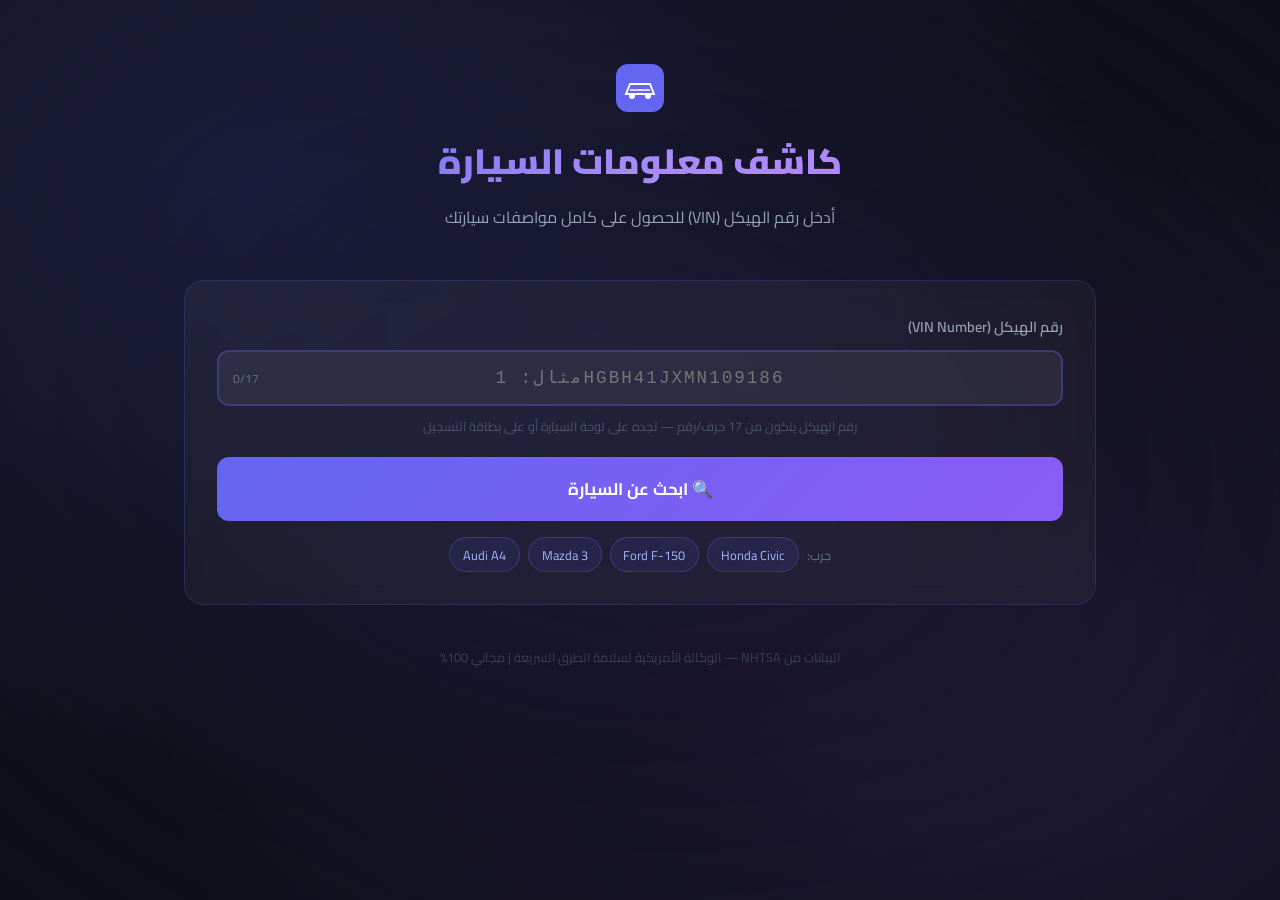
<file: vin-decoder/index.html>
<!DOCTYPE html>
<html lang="ar" dir="rtl">
<head>
  <meta charset="UTF-8" />
  <meta name="viewport" content="width=device-width, initial-scale=1.0" />
  <title>كاشف معلومات السيارة - VIN Decoder</title>
  <link rel="stylesheet" href="style.css" />
  <link href="https://fonts.googleapis.com/css2?family=Cairo:wght@400;600;700;900&display=swap" rel="stylesheet" />
</head>
<body>
  <div class="bg-animation"></div>

  <div class="container">
    <!-- Header -->
    <header class="header">
      <div class="logo">
        <svg width="48" height="48" viewBox="0 0 48 48" fill="none">
          <rect width="48" height="48" rx="12" fill="url(#grad1)"/>
          <defs>
            <linearGradient id="grad1" x1="0" y1="0" x2="48" y2="48">
              <stop offset="0%" stop-color="#6366f1"/>
              <stop offset="100%" stop-color="#8b5cf6"/>
            </linearGradient>
          </defs>
          <path d="M10 30 L14 20 L34 20 L38 30 Z" stroke="white" stroke-width="2" fill="none"/>
          <circle cx="16" cy="32" r="3" fill="white"/>
          <circle cx="32" cy="32" r="3" fill="white"/>
          <path d="M14 26 L34 26" stroke="white" stroke-width="1.5"/>
        </svg>
      </div>
      <h1>كاشف معلومات السيارة</h1>
      <p>أدخل رقم الهيكل (VIN) للحصول على كامل مواصفات سيارتك</p>
    </header>

    <!-- Search Box -->
    <div class="search-card">
      <div class="input-wrapper">
        <label>رقم الهيكل (VIN Number)</label>
        <div class="input-group">
          <input
            type="text"
            id="vinInput"
            placeholder="مثال: 1HGBH41JXMN109186"
            maxlength="17"
            autocomplete="off"
            spellcheck="false"
          />
          <span class="char-count" id="charCount">0/17</span>
        </div>
        <p class="hint">رقم الهيكل يتكون من 17 حرف/رقم — تجده على لوحة السيارة أو على بطاقة التسجيل</p>
      </div>
      <button class="search-btn" id="searchBtn" onclick="decodeVIN()">
        <span class="btn-text">🔍 ابحث عن السيارة</span>
        <span class="btn-loader hidden" id="btnLoader">
          <svg class="spin" width="20" height="20" viewBox="0 0 24 24" fill="none">
            <circle cx="12" cy="12" r="10" stroke="white" stroke-width="3" stroke-dasharray="40 20"/>
          </svg>
          جاري البحث...
        </span>
      </button>

      <!-- Sample VINs -->
      <div class="samples">
        <span>جرب:</span>
        <button class="sample-btn" onclick="setSample('1HGBH41JXMN109186')">Honda Civic</button>
        <button class="sample-btn" onclick="setSample('1FTFW1ET5DFC10312')">Ford F-150</button>
        <button class="sample-btn" onclick="setSample('JM1BK32F781850886')">Mazda 3</button>
        <button class="sample-btn" onclick="setSample('WAUZZZ8K9BA123456')">Audi A4</button>
      </div>
    </div>

    <!-- Error -->
    <div class="error-card hidden" id="errorCard">
      <span class="error-icon">⚠️</span>
      <p id="errorMsg"></p>
    </div>

    <!-- Results -->
    <div class="results hidden" id="results">

      <!-- Car Header -->
      <div class="car-header" id="carHeader">
        <div class="car-image-section">
          <div class="car-image-placeholder" id="carImagePlaceholder">
            <svg width="80" height="80" viewBox="0 0 80 80" fill="none">
              <path d="M15 52 L20 36 L60 36 L65 52 Z" stroke="white" stroke-width="2.5" fill="rgba(255,255,255,0.1)"/>
              <circle cx="25" cy="55" r="5" fill="white"/>
              <circle cx="55" cy="55" r="5" fill="white"/>
              <path d="M20 44 L60 44" stroke="white" stroke-width="2"/>
              <path d="M25 36 L30 28 L50 28 L55 36" stroke="white" stroke-width="2" fill="none"/>
            </svg>
          </div>
          <div class="car-title">
            <h2 id="carTitle">---</h2>
            <div class="car-badges" id="carBadges"></div>
          </div>
        </div>
      </div>

      <!-- Stats Grid -->
      <div class="stats-grid" id="statsGrid"></div>

      <!-- Info Sections -->
      <div class="sections" id="infoSections"></div>

      <!-- Full Data Table -->
      <div class="full-data-card">
        <div class="section-header" onclick="toggleTable()">
          <h3>📋 جميع البيانات الكاملة</h3>
          <span class="toggle-icon" id="toggleIcon">▼</span>
        </div>
        <div class="table-wrapper" id="fullDataTable"></div>
      </div>

    </div>

    <footer>
      <p>البيانات من NHTSA — الوكالة الأمريكية لسلامة الطرق السريعة | مجاني 100%</p>
    </footer>
  </div>

  <script src="script.js"></script>
</body>
</html>
</file>
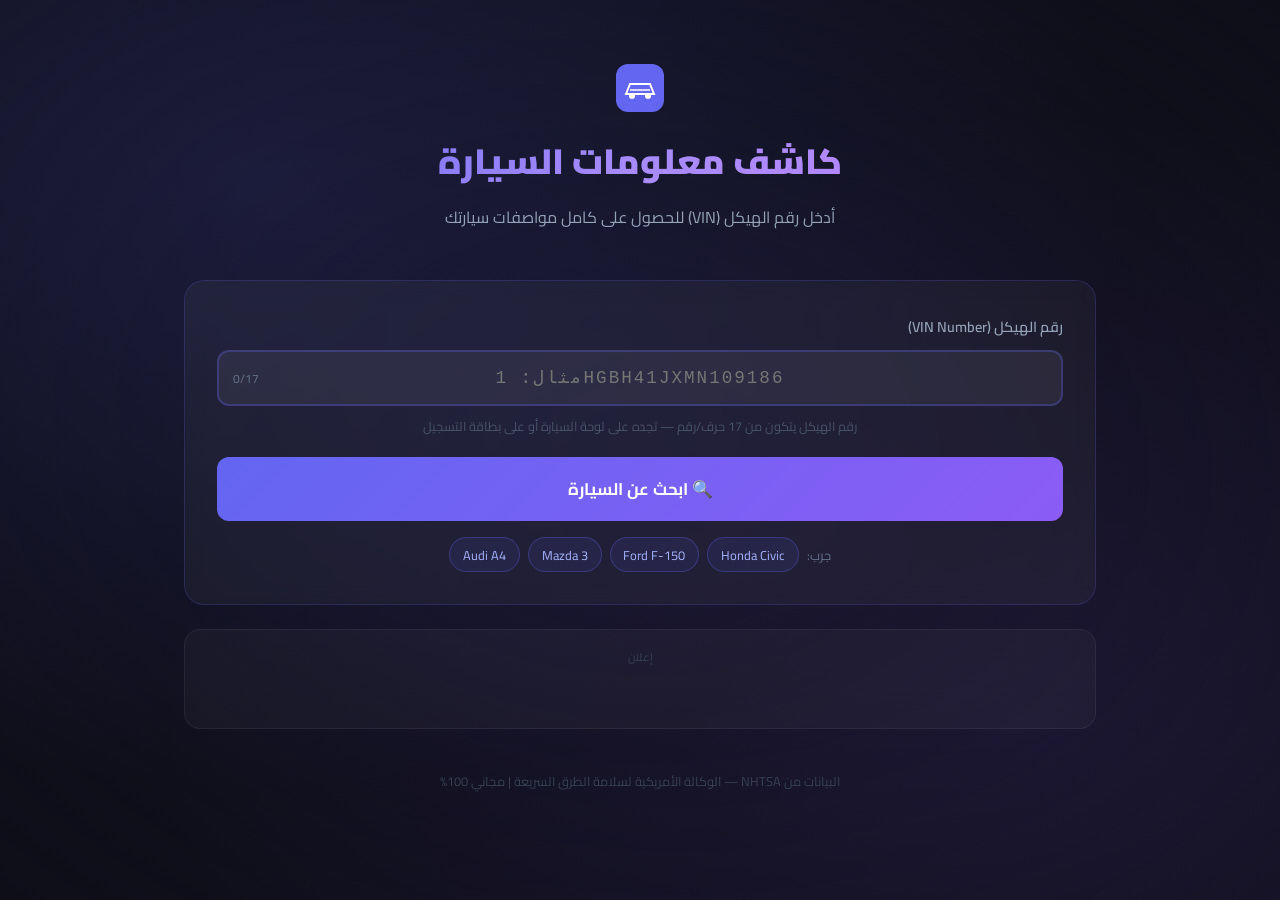
<file: vin-decoder/cars-standalone.html>
<!DOCTYPE html>
<html lang="ar" dir="rtl">
<head>
  <meta charset="UTF-8" />
  <meta name="viewport" content="width=device-width, initial-scale=1.0" />
  <title>كاشف معلومات السيارة - VIN Decoder</title>
  <link href="https://fonts.googleapis.com/css2?family=Cairo:wght@400;600;700;900&display=swap" rel="stylesheet" />
  <!-- Google AdSense -->
  <script async src="https://pagead2.googlesyndication.com/pagead/js/adsbygoogle.js?client=ca-pub-6049379797969305" crossorigin="anonymous"></script>
  <style>
* {
  margin: 0;
  padding: 0;
  box-sizing: border-box;
}

body {
  font-family: 'Cairo', sans-serif;
  background: #0f0f1a;
  color: #e2e8f0;
  min-height: 100vh;
  overflow-x: hidden;
}

/* Animated Background */
.bg-animation {
  position: fixed;
  top: 0; left: 0;
  width: 100%; height: 100%;
  background: radial-gradient(ellipse at 20% 20%, rgba(99, 102, 241, 0.15) 0%, transparent 60%),
              radial-gradient(ellipse at 80% 80%, rgba(139, 92, 246, 0.1) 0%, transparent 60%),
              radial-gradient(ellipse at 50% 50%, rgba(16, 16, 30, 1) 0%, transparent 100%);
  z-index: -1;
}

.container {
  max-width: 960px;
  margin: 0 auto;
  padding: 2rem 1.5rem;
}

/* Header */
.header {
  text-align: center;
  padding: 2rem 0 3rem;
}

.logo {
  display: flex;
  justify-content: center;
  margin-bottom: 1rem;
}

.header h1 {
  font-size: 2.2rem;
  font-weight: 900;
  background: linear-gradient(135deg, #6366f1, #a78bfa, #c084fc);
  -webkit-background-clip: text;
  -webkit-text-fill-color: transparent;
  background-clip: text;
  margin-bottom: 0.5rem;
}

.header p {
  color: #94a3b8;
  font-size: 1rem;
}

/* Search Card */
.search-card {
  background: rgba(255, 255, 255, 0.04);
  border: 1px solid rgba(99, 102, 241, 0.2);
  border-radius: 20px;
  padding: 2rem;
  backdrop-filter: blur(10px);
  margin-bottom: 1.5rem;
}

.input-wrapper label {
  display: block;
  font-size: 0.9rem;
  color: #94a3b8;
  margin-bottom: 0.6rem;
  font-weight: 600;
}

.input-group {
  position: relative;
}

.input-group input {
  width: 100%;
  background: rgba(255, 255, 255, 0.06);
  border: 2px solid rgba(99, 102, 241, 0.3);
  border-radius: 12px;
  padding: 1rem 1.2rem;
  font-size: 1.1rem;
  font-family: 'Courier New', monospace;
  color: #e2e8f0;
  letter-spacing: 2px;
  text-transform: uppercase;
  transition: all 0.3s;
  direction: ltr;
  text-align: center;
}

.input-group input:focus {
  outline: none;
  border-color: #6366f1;
  background: rgba(99, 102, 241, 0.08);
  box-shadow: 0 0 0 4px rgba(99, 102, 241, 0.15);
}

.char-count {
  position: absolute;
  left: 1rem;
  top: 50%;
  transform: translateY(-50%);
  font-size: 0.75rem;
  color: #64748b;
  font-family: 'Cairo', sans-serif;
}

.hint {
  font-size: 0.8rem;
  color: #475569;
  margin-top: 0.5rem;
  text-align: center;
}

.search-btn {
  width: 100%;
  margin-top: 1.2rem;
  padding: 1rem;
  background: linear-gradient(135deg, #6366f1, #8b5cf6);
  border: none;
  border-radius: 12px;
  color: white;
  font-size: 1.05rem;
  font-family: 'Cairo', sans-serif;
  font-weight: 700;
  cursor: pointer;
  transition: all 0.3s;
  display: flex;
  align-items: center;
  justify-content: center;
  gap: 0.5rem;
}

.search-btn:hover {
  transform: translateY(-2px);
  box-shadow: 0 8px 25px rgba(99, 102, 241, 0.4);
}

.search-btn:active {
  transform: translateY(0);
}

.search-btn:disabled {
  opacity: 0.7;
  cursor: not-allowed;
  transform: none;
}

.hidden { display: none !important; }

.spin {
  animation: spin 1s linear infinite;
}

@keyframes spin {
  to { transform: rotate(360deg); }
}

/* Samples */
.samples {
  display: flex;
  align-items: center;
  gap: 0.5rem;
  flex-wrap: wrap;
  margin-top: 1rem;
  justify-content: center;
}

.samples span {
  font-size: 0.8rem;
  color: #64748b;
}

.sample-btn {
  background: rgba(99, 102, 241, 0.1);
  border: 1px solid rgba(99, 102, 241, 0.3);
  border-radius: 20px;
  padding: 0.3rem 0.8rem;
  font-size: 0.8rem;
  font-family: 'Cairo', sans-serif;
  color: #a5b4fc;
  cursor: pointer;
  transition: all 0.2s;
}

.sample-btn:hover {
  background: rgba(99, 102, 241, 0.2);
  color: white;
}

/* Error */
.error-card {
  background: rgba(239, 68, 68, 0.1);
  border: 1px solid rgba(239, 68, 68, 0.3);
  border-radius: 12px;
  padding: 1rem 1.5rem;
  display: flex;
  align-items: center;
  gap: 0.8rem;
  margin-bottom: 1.5rem;
  color: #fca5a5;
}

/* Car Header */
.car-header {
  background: linear-gradient(135deg, rgba(99, 102, 241, 0.15), rgba(139, 92, 246, 0.1));
  border: 1px solid rgba(99, 102, 241, 0.3);
  border-radius: 20px;
  padding: 2rem;
  margin-bottom: 1.5rem;
}

.car-image-section {
  display: flex;
  align-items: center;
  gap: 1.5rem;
}

.car-image-placeholder {
  width: 120px;
  height: 80px;
  background: linear-gradient(135deg, rgba(99, 102, 241, 0.3), rgba(139, 92, 246, 0.2));
  border-radius: 12px;
  display: flex;
  align-items: center;
  justify-content: center;
  flex-shrink: 0;
  border: 1px solid rgba(99, 102, 241, 0.3);
}

.car-title h2 {
  font-size: 1.6rem;
  font-weight: 900;
  color: #f1f5f9;
  margin-bottom: 0.5rem;
}

.car-badges {
  display: flex;
  gap: 0.5rem;
  flex-wrap: wrap;
}

.badge {
  padding: 0.25rem 0.75rem;
  border-radius: 20px;
  font-size: 0.78rem;
  font-weight: 600;
}

.badge-year { background: rgba(99, 102, 241, 0.2); color: #a5b4fc; border: 1px solid rgba(99, 102, 241, 0.4); }
.badge-origin { background: rgba(16, 185, 129, 0.2); color: #6ee7b7; border: 1px solid rgba(16, 185, 129, 0.4); }
.badge-type { background: rgba(245, 158, 11, 0.2); color: #fcd34d; border: 1px solid rgba(245, 158, 11, 0.4); }

/* Stats Grid */
.stats-grid {
  display: grid;
  grid-template-columns: repeat(auto-fit, minmax(160px, 1fr));
  gap: 1rem;
  margin-bottom: 1.5rem;
}

.stat-card {
  background: rgba(255, 255, 255, 0.04);
  border: 1px solid rgba(255, 255, 255, 0.08);
  border-radius: 16px;
  padding: 1.2rem;
  text-align: center;
  transition: all 0.3s;
}

.stat-card:hover {
  background: rgba(99, 102, 241, 0.08);
  border-color: rgba(99, 102, 241, 0.3);
  transform: translateY(-2px);
}

.stat-icon {
  font-size: 1.8rem;
  margin-bottom: 0.4rem;
}

.stat-value {
  font-size: 1.1rem;
  font-weight: 700;
  color: #f1f5f9;
  margin-bottom: 0.2rem;
}

.stat-label {
  font-size: 0.75rem;
  color: #64748b;
}

/* Info Sections */
.sections {
  display: grid;
  grid-template-columns: 1fr 1fr;
  gap: 1rem;
  margin-bottom: 1.5rem;
}

@media (max-width: 600px) {
  .sections { grid-template-columns: 1fr; }
  .car-image-section { flex-direction: column; text-align: center; }
  .car-badges { justify-content: center; }
  .header h1 { font-size: 1.6rem; }
}

.info-card {
  background: rgba(255, 255, 255, 0.04);
  border: 1px solid rgba(255, 255, 255, 0.08);
  border-radius: 16px;
  padding: 1.2rem;
}

.info-card h3 {
  font-size: 0.9rem;
  font-weight: 700;
  color: #6366f1;
  margin-bottom: 0.8rem;
  padding-bottom: 0.5rem;
  border-bottom: 1px solid rgba(99, 102, 241, 0.2);
}

.info-row {
  display: flex;
  justify-content: space-between;
  align-items: center;
  padding: 0.4rem 0;
  border-bottom: 1px solid rgba(255, 255, 255, 0.04);
  gap: 0.5rem;
}

.info-row:last-child { border-bottom: none; }

.info-key {
  font-size: 0.8rem;
  color: #64748b;
  flex-shrink: 0;
}

.info-val {
  font-size: 0.85rem;
  color: #e2e8f0;
  font-weight: 600;
  text-align: left;
  direction: ltr;
}

/* Full Data Table */
.full-data-card {
  background: rgba(255, 255, 255, 0.04);
  border: 1px solid rgba(255, 255, 255, 0.08);
  border-radius: 16px;
  overflow: hidden;
  margin-bottom: 2rem;
}

.section-header {
  display: flex;
  justify-content: space-between;
  align-items: center;
  padding: 1rem 1.2rem;
  cursor: pointer;
  transition: background 0.2s;
}

.section-header:hover { background: rgba(255,255,255,0.03); }

.section-header h3 {
  font-size: 0.95rem;
  font-weight: 700;
  color: #94a3b8;
}

.toggle-icon { color: #64748b; transition: transform 0.3s; }
.toggle-icon.open { transform: rotate(180deg); }

.table-wrapper {
  display: none;
  max-height: 400px;
  overflow-y: auto;
}

.table-wrapper.open { display: block; }

.data-table {
  width: 100%;
  border-collapse: collapse;
  font-size: 0.82rem;
}

.data-table tr:nth-child(even) { background: rgba(255,255,255,0.02); }

.data-table td {
  padding: 0.5rem 1rem;
  border-bottom: 1px solid rgba(255,255,255,0.04);
}

.data-table td:first-child {
  color: #64748b;
  width: 40%;
  font-size: 0.78rem;
}

.data-table td:last-child {
  color: #e2e8f0;
  font-weight: 600;
  direction: ltr;
  text-align: left;
}

/* Footer */
footer {
  text-align: center;
  padding: 1rem;
  color: #374151;
  font-size: 0.8rem;
}

/* VIN Position Decoder */
.vin-visual {
  background: rgba(255,255,255,0.04);
  border: 1px solid rgba(99, 102, 241, 0.2);
  border-radius: 12px;
  padding: 1rem;
  margin-top: 1rem;
  direction: ltr;
}

.vin-chars {
  display: flex;
  gap: 3px;
  justify-content: center;
  flex-wrap: wrap;
}

.vin-char {
  width: 32px;
  height: 36px;
  border-radius: 6px;
  display: flex;
  flex-direction: column;
  align-items: center;
  justify-content: center;
  font-size: 0.85rem;
  font-weight: 700;
  font-family: 'Courier New', monospace;
  color: white;
}

.vin-char span.pos {
  font-size: 0.5rem;
  opacity: 0.6;
  font-family: 'Cairo', sans-serif;
}

.vin-char.wmi { background: rgba(99, 102, 241, 0.4); border: 1px solid rgba(99,102,241,0.6); }
.vin-char.vds { background: rgba(16, 185, 129, 0.3); border: 1px solid rgba(16,185,129,0.5); }
.vin-char.vis { background: rgba(245, 158, 11, 0.3); border: 1px solid rgba(245,158,11,0.5); }

.vin-legend {
  display: flex;
  gap: 1rem;
  justify-content: center;
  margin-top: 0.5rem;
  font-size: 0.72rem;
  color: #64748b;
  flex-wrap: wrap;
}

.legend-item { display: flex; align-items: center; gap: 0.3rem; }
.legend-dot { width: 8px; height: 8px; border-radius: 50%; }

/* Ad Banner */
.ad-banner {
  background: rgba(255, 255, 255, 0.03);
  border: 1px solid rgba(255, 255, 255, 0.06);
  border-radius: 16px;
  padding: 1rem;
  margin-bottom: 1.5rem;
  text-align: center;
  min-height: 100px;
}
.ad-label {
  font-size: 0.7rem;
  color: #374151;
  margin-bottom: 0.5rem;
  text-align: center;
}
  </style>
</head>
<body>
  <div class="bg-animation"></div>
  <div class="container">
    <header class="header">
      <div class="logo">
        <svg width="48" height="48" viewBox="0 0 48 48" fill="none">
          <rect width="48" height="48" rx="12" fill="url(#grad1)"/>
          <defs>
            <linearGradient id="grad1" x1="0" y1="0" x2="48" y2="48">
              <stop offset="0%" stop-color="#6366f1"/>
              <stop offset="100%" stop-color="#8b5cf6"/>
            </linearGradient>
          </defs>
          <path d="M10 30 L14 20 L34 20 L38 30 Z" stroke="white" stroke-width="2" fill="none"/>
          <circle cx="16" cy="32" r="3" fill="white"/>
          <circle cx="32" cy="32" r="3" fill="white"/>
          <path d="M14 26 L34 26" stroke="white" stroke-width="1.5"/>
        </svg>
      </div>
      <h1>كاشف معلومات السيارة</h1>
      <p>أدخل رقم الهيكل (VIN) للحصول على كامل مواصفات سيارتك</p>
    </header>
    <div class="search-card">
      <div class="input-wrapper">
        <label>رقم الهيكل (VIN Number)</label>
        <div class="input-group">
          <input type="text" id="vinInput" placeholder="مثال: 1HGBH41JXMN109186" maxlength="17" autocomplete="off" spellcheck="false" />
          <span class="char-count" id="charCount">0/17</span>
        </div>
        <p class="hint">رقم الهيكل يتكون من 17 حرف/رقم — تجده على لوحة السيارة أو على بطاقة التسجيل</p>
      </div>
      <button class="search-btn" id="searchBtn" onclick="decodeVIN()">
        <span class="btn-text">🔍 ابحث عن السيارة</span>
        <span class="btn-loader hidden" id="btnLoader">
          <svg class="spin" width="20" height="20" viewBox="0 0 24 24" fill="none">
            <circle cx="12" cy="12" r="10" stroke="white" stroke-width="3" stroke-dasharray="40 20"/>
          </svg>
          جاري البحث...
        </span>
      </button>
      <div class="samples">
        <span>جرب:</span>
        <button class="sample-btn" onclick="setSample('1HGBH41JXMN109186')">Honda Civic</button>
        <button class="sample-btn" onclick="setSample('1FTFW1ET5DFC10312')">Ford F-150</button>
        <button class="sample-btn" onclick="setSample('JM1BK32F781850886')">Mazda 3</button>
        <button class="sample-btn" onclick="setSample('WAUZZZ8K9BA123456')">Audi A4</button>
      </div>
    </div>
    <div class="error-card hidden" id="errorCard">
      <span class="error-icon">⚠️</span>
      <p id="errorMsg"></p>
    </div>
    <div class="results hidden" id="results">
      <div class="car-header" id="carHeader">
        <div class="car-image-section">
          <div class="car-image-placeholder" id="carImagePlaceholder">
            <svg width="80" height="80" viewBox="0 0 80 80" fill="none">
              <path d="M15 52 L20 36 L60 36 L65 52 Z" stroke="white" stroke-width="2.5" fill="rgba(255,255,255,0.1)"/>
              <circle cx="25" cy="55" r="5" fill="white"/>
              <circle cx="55" cy="55" r="5" fill="white"/>
              <path d="M20 44 L60 44" stroke="white" stroke-width="2"/>
              <path d="M25 36 L30 28 L50 28 L55 36" stroke="white" stroke-width="2" fill="none"/>
            </svg>
          </div>
          <div class="car-title">
            <h2 id="carTitle">---</h2>
            <div class="car-badges" id="carBadges"></div>
          </div>
        </div>
      </div>
      <div class="stats-grid" id="statsGrid"></div>
      <div class="sections" id="infoSections"></div>
      <div class="full-data-card">
        <div class="section-header" onclick="toggleTable()">
          <h3>📋 جميع البيانات الكاملة</h3>
          <span class="toggle-icon" id="toggleIcon">▼</span>
        </div>
        <div class="table-wrapper" id="fullDataTable"></div>
      </div>
    </div>
    <!-- Ad Banner -->
    <div class="ad-banner">
      <p class="ad-label">إعلان</p>
      <ins class="adsbygoogle"
           style="display:block"
           data-ad-client="ca-pub-6049379797969305"
           data-ad-slot="auto"
           data-ad-format="horizontal"
           data-full-width-responsive="true"></ins>
      <script>(adsbygoogle = window.adsbygoogle || []).push({});</script>
    </div>

    <footer>
      <p>البيانات من NHTSA — الوكالة الأمريكية لسلامة الطرق السريعة | مجاني 100%</p>
    </footer>
  </div>
  <script>
// ==========================================
//  VIN Decoder - NHTSA Free API
// ==========================================

const NHTSA_URL = 'https://vpic.nhtsa.dot.gov/api/vehicles/decodevin/';

// Update char count
document.getElementById('vinInput').addEventListener('input', function () {
  const val = this.value.toUpperCase().replace(/[^A-HJ-NPR-Z0-9]/g, '');
  this.value = val;
  document.getElementById('charCount').textContent = `${val.length}/17`;
  if (val.length === 17) {
    document.getElementById('charCount').style.color = '#6ee7b7';
  } else {
    document.getElementById('charCount').style.color = '#64748b';
  }
});

// Enter key
document.getElementById('vinInput').addEventListener('keydown', function (e) {
  if (e.key === 'Enter') decodeVIN();
});

function setSample(vin) {
  document.getElementById('vinInput').value = vin;
  document.getElementById('charCount').textContent = `${vin.length}/17`;
  document.getElementById('charCount').style.color = '#6ee7b7';
}

async function decodeVIN() {
  const vin = document.getElementById('vinInput').value.trim().toUpperCase();
  const errorCard = document.getElementById('errorCard');
  const results = document.getElementById('results');

  // Hide previous
  errorCard.classList.add('hidden');
  results.classList.add('hidden');

  // Validate
  if (!vin) {
    showError('الرجاء إدخال رقم الهيكل (VIN)');
    return;
  }
  if (vin.length !== 17) {
    showError(`رقم الهيكل يجب أن يكون 17 خانة — أنت أدخلت ${vin.length} خانة فقط`);
    return;
  }
  if (/[IOQ]/.test(vin)) {
    showError('رقم الهيكل لا يحتوي على الحروف I أو O أو Q');
    return;
  }

  // Loading state
  setLoading(true);

  try {
    const res = await fetch(`${NHTSA_URL}${vin}?format=json`);
    if (!res.ok) throw new Error('فشل الاتصال بالخادم');
    const data = await res.json();
    const items = data.Results;

    // Check for errors
    const errorCode = getValue(items, 'Error Code');
    if (errorCode && errorCode !== '0') {
      const errText = getValue(items, 'Error Text') || 'رقم الهيكل غير صحيح أو غير موجود في قاعدة البيانات';
      showError(`خطأ: ${errText}`);
      return;
    }

    const make = getValue(items, 'Make');
    const model = getValue(items, 'Model');
    if (!make && !model) {
      showError('لم يتم العثور على معلومات لهذا الرقم. تأكد من صحة رقم الهيكل.');
      return;
    }

    renderResults(items, vin);

  } catch (err) {
    showError('حدث خطأ في الاتصال. تأكد من اتصال الإنترنت وحاول مجدداً.');
    console.error(err);
  } finally {
    setLoading(false);
  }
}

function getValue(items, variableName) {
  const item = items.find(i => i.Variable === variableName);
  return item && item.Value && item.Value !== 'Not Applicable' && item.Value !== 'null' ? item.Value : null;
}

function renderResults(items, vin) {
  // ---- Car Title ----
  const make = getValue(items, 'Make') || '—';
  const model = getValue(items, 'Model') || '—';
  const year = getValue(items, 'Model Year') || '—';
  const trim = getValue(items, 'Trim') || '';
  const bodyType = getValue(items, 'Body Class') || '';
  const country = getValue(items, 'Plant Country') || '';
  const manufacturer = getValue(items, 'Manufacturer Name') || '';

  document.getElementById('carTitle').textContent = `${year} ${make} ${model} ${trim}`.trim();

  // Badges
  const badgesEl = document.getElementById('carBadges');
  badgesEl.innerHTML = '';
  if (year !== '—') badgesEl.innerHTML += `<span class="badge badge-year">📅 ${year}</span>`;
  if (country) badgesEl.innerHTML += `<span class="badge badge-origin">🌍 ${translateCountry(country)}</span>`;
  if (bodyType) badgesEl.innerHTML += `<span class="badge badge-type">🚗 ${translateBodyType(bodyType)}</span>`;

  // ---- Stats Grid ----
  const engineHP = getValue(items, 'Engine Brake (hp) From');
  const engineCC = getValue(items, 'Displacement (CC)');
  const engineL = getValue(items, 'Displacement (L)');
  const cylinders = getValue(items, 'Engine Number of Cylinders');
  const fuelType = getValue(items, 'Fuel Type - Primary');
  const driveType = getValue(items, 'Drive Type');
  const transmission = getValue(items, 'Transmission Style');
  const seats = getValue(items, 'Seat Rows');
  const doors = getValue(items, 'Doors');
  const plantCity = getValue(items, 'Plant City') || '';
  const plantState = getValue(items, 'Plant State') || '';

  const stats = [
    { icon: '🏎️', value: engineHP ? `${engineHP} HP` : '—', label: 'قوة المحرك' },
    { icon: '⚙️', value: engineCC ? `${parseFloat(engineCC).toFixed(0)} CC` : (engineL ? `${parseFloat(engineL).toFixed(1)} L` : '—'), label: 'حجم المحرك' },
    { icon: '🔢', value: cylinders ? `${cylinders} سلندر` : '—', label: 'عدد الأسطوانات' },
    { icon: '⛽', value: fuelType ? translateFuel(fuelType) : '—', label: 'نوع الوقود' },
    { icon: '🔄', value: driveType ? translateDrive(driveType) : '—', label: 'نظام الدفع' },
    { icon: '🚪', value: doors || '—', label: 'عدد الأبواب' },
    { icon: '🪑', value: seats ? `${seats} صفوف` : '—', label: 'صفوف المقاعد' },
    { icon: '📍', value: country ? translateCountry(country) : '—', label: 'بلد التصنيع' },
  ];

  const statsGrid = document.getElementById('statsGrid');
  statsGrid.innerHTML = stats.map(s => `
    <div class="stat-card">
      <div class="stat-icon">${s.icon}</div>
      <div class="stat-value">${s.value}</div>
      <div class="stat-label">${s.label}</div>
    </div>
  `).join('');

  // ---- Info Sections ----
  const sections = [
    {
      title: '🏭 معلومات الشركة المصنعة',
      rows: [
        ['الشركة المصنعة', make],
        ['المصنع الرسمي', manufacturer],
        ['البلد', country ? translateCountry(country) : null],
        ['المدينة', [plantCity, plantState].filter(Boolean).join(', ') || null],
        ['الموديل', model],
        ['الإصدار (Trim)', trim],
      ]
    },
    {
      title: '🔧 المحرك والأداء',
      rows: [
        ['قوة المحرك (HP)', engineHP],
        ['حجم المحرك (CC)', engineCC ? parseFloat(engineCC).toFixed(0) : null],
        ['حجم المحرك (L)', engineL ? parseFloat(engineL).toFixed(1) : null],
        ['عدد الأسطوانات', cylinders],
        ['نوع الوقود', fuelType ? translateFuel(fuelType) : null],
        ['نظام الوقود', getValue(items, 'Fuel Type - Secondary') ? translateFuel(getValue(items, 'Fuel Type - Secondary')) : null],
        ['نوع المحرك', getValue(items, 'Engine Model')],
        ['ترتيب المحرك', getValue(items, 'Engine Configuration')],
      ]
    },
    {
      title: '🚗 هيكل السيارة',
      rows: [
        ['نوع الهيكل', bodyType ? translateBodyType(bodyType) : null],
        ['عدد الأبواب', doors],
        ['عدد صفوف المقاعد', seats],
        ['نظام الدفع', driveType ? translateDrive(driveType) : null],
        ['ناقل الحركة', transmission ? translateTransmission(transmission) : null],
        ['الوزن الإجمالي', getValue(items, 'GVWR From')],
      ]
    },
    {
      title: '🛡️ الأمان والمعايير',
      rows: [
        ['نظام المكابح', getValue(items, 'Anti-Brake System (ABS)')],
        ['نظام السيطرة الديناميكية', getValue(items, 'Electronic Stability Control (ESC)')],
        ['نظام التحذير من خروج المسار', getValue(items, 'Lane Departure Warning (LDW)')],
        ['وسائد هوائية أمامية', getValue(items, 'Air Bag Locations Front')],
        ['وسائد هوائية جانبية', getValue(items, 'Air Bag Locations Side')],
        ['نظام مراقبة ضغط الإطارات', getValue(items, 'Tire Pressure Monitoring System (TPMS) Type')],
        ['نظام تحذير الاصطدام', getValue(items, 'Forward Collision Warning (FCW)')],
      ]
    },
  ];

  const sectionsEl = document.getElementById('infoSections');
  sectionsEl.innerHTML = sections.map(section => {
    const validRows = section.rows.filter(r => r[1]);
    if (!validRows.length) return '';
    return `
      <div class="info-card">
        <h3>${section.title}</h3>
        ${validRows.map(([k, v]) => `
          <div class="info-row">
            <span class="info-key">${k}</span>
            <span class="info-val">${v}</span>
          </div>
        `).join('')}
      </div>
    `;
  }).join('');

  // ---- VIN Visual Breakdown ----
  const vinVisual = buildVINVisual(vin);
  sectionsEl.innerHTML += `
    <div class="info-card" style="grid-column: 1 / -1;">
      <h3>🔍 تفصيل رقم الهيكل (VIN)</h3>
      ${vinVisual}
    </div>
  `;

  // ---- Full Data Table ----
  const tableWrapper = document.getElementById('fullDataTable');
  const validItems = items.filter(i => i.Value && i.Value !== 'Not Applicable' && i.Value !== 'null' && i.Value !== '0');
  tableWrapper.innerHTML = `
    <table class="data-table">
      ${validItems.map(i => `
        <tr>
          <td>${i.Variable}</td>
          <td>${i.Value}</td>
        </tr>
      `).join('')}
    </table>
  `;

  // Show results
  document.getElementById('results').classList.remove('hidden');
  document.getElementById('results').scrollIntoView({ behavior: 'smooth', block: 'start' });
}

function buildVINVisual(vin) {
  const chars = vin.split('').map((c, i) => {
    let cls = '';
    if (i < 3) cls = 'wmi';       // World Manufacturer Identifier
    else if (i < 9) cls = 'vds';   // Vehicle Descriptor Section
    else cls = 'vis';              // Vehicle Identifier Section
    return `<div class="vin-char ${cls}"><span>${c}</span><span class="pos">${i + 1}</span></div>`;
  });

  return `
    <div class="vin-visual">
      <div class="vin-chars">${chars.join('')}</div>
      <div class="vin-legend">
        <div class="legend-item"><div class="legend-dot" style="background:#6366f1"></div> WMI: الشركة المصنعة (1-3)</div>
        <div class="legend-item"><div class="legend-dot" style="background:#10b981"></div> VDS: وصف السيارة (4-9)</div>
        <div class="legend-item"><div class="legend-dot" style="background:#f59e0b"></div> VIS: رقم التسلسل (10-17)</div>
      </div>
    </div>
  `;
}

function toggleTable() {
  const table = document.getElementById('fullDataTable');
  const icon = document.getElementById('toggleIcon');
  table.classList.toggle('open');
  icon.classList.toggle('open');
}

function showError(msg) {
  document.getElementById('errorMsg').textContent = msg;
  document.getElementById('errorCard').classList.remove('hidden');
}

function setLoading(loading) {
  const btn = document.getElementById('searchBtn');
  const btnText = btn.querySelector('.btn-text');
  const loader = document.getElementById('btnLoader');
  if (loading) {
    btnText.classList.add('hidden');
    loader.classList.remove('hidden');
    btn.disabled = true;
  } else {
    btnText.classList.remove('hidden');
    loader.classList.add('hidden');
    btn.disabled = false;
  }
}

// ==========================================
//  Translation Helpers (English → Arabic)
// ==========================================

function translateCountry(country) {
  const map = {
    'UNITED STATES (USA)': '🇺🇸 الولايات المتحدة',
    'UNITED STATES': '🇺🇸 الولايات المتحدة',
    'USA': '🇺🇸 الولايات المتحدة',
    'CANADA': '🇨🇦 كندا',
    'GERMANY': '🇩🇪 ألمانيا',
    'JAPAN': '🇯🇵 اليابان',
    'SOUTH KOREA': '🇰🇷 كوريا الجنوبية',
    'KOREA': '🇰🇷 كوريا',
    'CHINA': '🇨🇳 الصين',
    'UNITED KINGDOM': '🇬🇧 المملكة المتحدة',
    'UK': '🇬🇧 المملكة المتحدة',
    'FRANCE': '🇫🇷 فرنسا',
    'ITALY': '🇮🇹 إيطاليا',
    'SWEDEN': '🇸🇪 السويد',
    'MEXICO': '🇲🇽 المكسيك',
    'AUSTRALIA': '🇦🇺 أستراليا',
    'BRAZIL': '🇧🇷 البرازيل',
    'INDIA': '🇮🇳 الهند',
    'SPAIN': '🇪🇸 إسبانيا',
    'CZECH REPUBLIC': '🇨🇿 التشيك',
    'SLOVAKIA': '🇸🇰 سلوفاكيا',
    'HUNGARY': '🇭🇺 المجر',
    'TURKEY': '🇹🇷 تركيا',
    'SOUTH AFRICA': '🇿🇦 جنوب أفريقيا',
  };
  return map[country?.toUpperCase()] || country;
}

function translateBodyType(body) {
  if (!body) return body;
  const lower = body.toLowerCase();
  if (lower.includes('sedan')) return 'سيدان';
  if (lower.includes('suv') || lower.includes('sport utility')) return 'دفع رباعي (SUV)';
  if (lower.includes('pickup')) return 'بيك أب';
  if (lower.includes('coupe')) return 'كوبيه';
  if (lower.includes('convertible') || lower.includes('cabriolet')) return 'مكشوفة';
  if (lower.includes('hatchback')) return 'هاتشباك';
  if (lower.includes('wagon') || lower.includes('estate')) return 'ستيشن واجن';
  if (lower.includes('van')) return 'فان';
  if (lower.includes('truck')) return 'شاحنة';
  if (lower.includes('minivan')) return 'ميني فان';
  if (lower.includes('crossover')) return 'كروس أوفر';
  if (lower.includes('roadster')) return 'رودستر';
  return body;
}

function translateFuel(fuel) {
  if (!fuel) return fuel;
  const lower = fuel.toLowerCase();
  if (lower.includes('gasoline') || lower.includes('petrol')) return '⛽ بنزين';
  if (lower.includes('diesel')) return '⛽ ديزل';
  if (lower.includes('electric')) return '⚡ كهربائي';
  if (lower.includes('hybrid') && lower.includes('plug')) return '🔌 هجين قابل للشحن';
  if (lower.includes('hybrid')) return '🔋 هجين';
  if (lower.includes('natural gas') || lower.includes('cng')) return '💨 غاز طبيعي';
  if (lower.includes('hydrogen') || lower.includes('fuel cell')) return '💧 هيدروجين';
  if (lower.includes('flex') || lower.includes('ethanol')) return '🌽 إيثانول';
  return fuel;
}

function translateDrive(drive) {
  if (!drive) return drive;
  const lower = drive.toLowerCase();
  if (lower.includes('4wd') || lower.includes('4x4') || lower.includes('four')) return '4×4 دفع رباعي';
  if (lower.includes('awd') || lower.includes('all-wheel') || lower.includes('all wheel')) return 'دفع كل العجلات (AWD)';
  if (lower.includes('fwd') || lower.includes('front')) return 'دفع أمامي (FWD)';
  if (lower.includes('rwd') || lower.includes('rear')) return 'دفع خلفي (RWD)';
  return drive;
}

function translateTransmission(trans) {
  if (!trans) return trans;
  const lower = trans.toLowerCase();
  if (lower.includes('automatic')) return '🔄 أوتوماتيك';
  if (lower.includes('manual') || lower.includes('standard')) return '🖐️ يدوي (عادي)';
  if (lower.includes('cvt')) return '∞ CVT (متغير مستمر)';
  if (lower.includes('dual') || lower.includes('dct') || lower.includes('dsg')) return '⚡ نصف أوتوماتيك (DCT)';
  return trans;
}
  </script>
</body>
</html>
</file>
<file: vin-decoder/style.css>
* {
  margin: 0;
  padding: 0;
  box-sizing: border-box;
}

body {
  font-family: 'Cairo', sans-serif;
  background: #0f0f1a;
  color: #e2e8f0;
  min-height: 100vh;
  overflow-x: hidden;
}

/* Animated Background */
.bg-animation {
  position: fixed;
  top: 0; left: 0;
  width: 100%; height: 100%;
  background: radial-gradient(ellipse at 20% 20%, rgba(99, 102, 241, 0.15) 0%, transparent 60%),
              radial-gradient(ellipse at 80% 80%, rgba(139, 92, 246, 0.1) 0%, transparent 60%),
              radial-gradient(ellipse at 50% 50%, rgba(16, 16, 30, 1) 0%, transparent 100%);
  z-index: -1;
}

.container {
  max-width: 960px;
  margin: 0 auto;
  padding: 2rem 1.5rem;
}

/* Header */
.header {
  text-align: center;
  padding: 2rem 0 3rem;
}

.logo {
  display: flex;
  justify-content: center;
  margin-bottom: 1rem;
}

.header h1 {
  font-size: 2.2rem;
  font-weight: 900;
  background: linear-gradient(135deg, #6366f1, #a78bfa, #c084fc);
  -webkit-background-clip: text;
  -webkit-text-fill-color: transparent;
  background-clip: text;
  margin-bottom: 0.5rem;
}

.header p {
  color: #94a3b8;
  font-size: 1rem;
}

/* Search Card */
.search-card {
  background: rgba(255, 255, 255, 0.04);
  border: 1px solid rgba(99, 102, 241, 0.2);
  border-radius: 20px;
  padding: 2rem;
  backdrop-filter: blur(10px);
  margin-bottom: 1.5rem;
}

.input-wrapper label {
  display: block;
  font-size: 0.9rem;
  color: #94a3b8;
  margin-bottom: 0.6rem;
  font-weight: 600;
}

.input-group {
  position: relative;
}

.input-group input {
  width: 100%;
  background: rgba(255, 255, 255, 0.06);
  border: 2px solid rgba(99, 102, 241, 0.3);
  border-radius: 12px;
  padding: 1rem 1.2rem;
  font-size: 1.1rem;
  font-family: 'Courier New', monospace;
  color: #e2e8f0;
  letter-spacing: 2px;
  text-transform: uppercase;
  transition: all 0.3s;
  direction: ltr;
  text-align: center;
}

.input-group input:focus {
  outline: none;
  border-color: #6366f1;
  background: rgba(99, 102, 241, 0.08);
  box-shadow: 0 0 0 4px rgba(99, 102, 241, 0.15);
}

.char-count {
  position: absolute;
  left: 1rem;
  top: 50%;
  transform: translateY(-50%);
  font-size: 0.75rem;
  color: #64748b;
  font-family: 'Cairo', sans-serif;
}

.hint {
  font-size: 0.8rem;
  color: #475569;
  margin-top: 0.5rem;
  text-align: center;
}

.search-btn {
  width: 100%;
  margin-top: 1.2rem;
  padding: 1rem;
  background: linear-gradient(135deg, #6366f1, #8b5cf6);
  border: none;
  border-radius: 12px;
  color: white;
  font-size: 1.05rem;
  font-family: 'Cairo', sans-serif;
  font-weight: 700;
  cursor: pointer;
  transition: all 0.3s;
  display: flex;
  align-items: center;
  justify-content: center;
  gap: 0.5rem;
}

.search-btn:hover {
  transform: translateY(-2px);
  box-shadow: 0 8px 25px rgba(99, 102, 241, 0.4);
}

.search-btn:active {
  transform: translateY(0);
}

.search-btn:disabled {
  opacity: 0.7;
  cursor: not-allowed;
  transform: none;
}

.hidden { display: none !important; }

.spin {
  animation: spin 1s linear infinite;
}

@keyframes spin {
  to { transform: rotate(360deg); }
}

/* Samples */
.samples {
  display: flex;
  align-items: center;
  gap: 0.5rem;
  flex-wrap: wrap;
  margin-top: 1rem;
  justify-content: center;
}

.samples span {
  font-size: 0.8rem;
  color: #64748b;
}

.sample-btn {
  background: rgba(99, 102, 241, 0.1);
  border: 1px solid rgba(99, 102, 241, 0.3);
  border-radius: 20px;
  padding: 0.3rem 0.8rem;
  font-size: 0.8rem;
  font-family: 'Cairo', sans-serif;
  color: #a5b4fc;
  cursor: pointer;
  transition: all 0.2s;
}

.sample-btn:hover {
  background: rgba(99, 102, 241, 0.2);
  color: white;
}

/* Error */
.error-card {
  background: rgba(239, 68, 68, 0.1);
  border: 1px solid rgba(239, 68, 68, 0.3);
  border-radius: 12px;
  padding: 1rem 1.5rem;
  display: flex;
  align-items: center;
  gap: 0.8rem;
  margin-bottom: 1.5rem;
  color: #fca5a5;
}

/* Car Header */
.car-header {
  background: linear-gradient(135deg, rgba(99, 102, 241, 0.15), rgba(139, 92, 246, 0.1));
  border: 1px solid rgba(99, 102, 241, 0.3);
  border-radius: 20px;
  padding: 2rem;
  margin-bottom: 1.5rem;
}

.car-image-section {
  display: flex;
  align-items: center;
  gap: 1.5rem;
}

.car-image-placeholder {
  width: 120px;
  height: 80px;
  background: linear-gradient(135deg, rgba(99, 102, 241, 0.3), rgba(139, 92, 246, 0.2));
  border-radius: 12px;
  display: flex;
  align-items: center;
  justify-content: center;
  flex-shrink: 0;
  border: 1px solid rgba(99, 102, 241, 0.3);
}

.car-title h2 {
  font-size: 1.6rem;
  font-weight: 900;
  color: #f1f5f9;
  margin-bottom: 0.5rem;
}

.car-badges {
  display: flex;
  gap: 0.5rem;
  flex-wrap: wrap;
}

.badge {
  padding: 0.25rem 0.75rem;
  border-radius: 20px;
  font-size: 0.78rem;
  font-weight: 600;
}

.badge-year { background: rgba(99, 102, 241, 0.2); color: #a5b4fc; border: 1px solid rgba(99, 102, 241, 0.4); }
.badge-origin { background: rgba(16, 185, 129, 0.2); color: #6ee7b7; border: 1px solid rgba(16, 185, 129, 0.4); }
.badge-type { background: rgba(245, 158, 11, 0.2); color: #fcd34d; border: 1px solid rgba(245, 158, 11, 0.4); }

/* Stats Grid */
.stats-grid {
  display: grid;
  grid-template-columns: repeat(auto-fit, minmax(160px, 1fr));
  gap: 1rem;
  margin-bottom: 1.5rem;
}

.stat-card {
  background: rgba(255, 255, 255, 0.04);
  border: 1px solid rgba(255, 255, 255, 0.08);
  border-radius: 16px;
  padding: 1.2rem;
  text-align: center;
  transition: all 0.3s;
}

.stat-card:hover {
  background: rgba(99, 102, 241, 0.08);
  border-color: rgba(99, 102, 241, 0.3);
  transform: translateY(-2px);
}

.stat-icon {
  font-size: 1.8rem;
  margin-bottom: 0.4rem;
}

.stat-value {
  font-size: 1.1rem;
  font-weight: 700;
  color: #f1f5f9;
  margin-bottom: 0.2rem;
}

.stat-label {
  font-size: 0.75rem;
  color: #64748b;
}

/* Info Sections */
.sections {
  display: grid;
  grid-template-columns: 1fr 1fr;
  gap: 1rem;
  margin-bottom: 1.5rem;
}

@media (max-width: 600px) {
  .sections { grid-template-columns: 1fr; }
  .car-image-section { flex-direction: column; text-align: center; }
  .car-badges { justify-content: center; }
  .header h1 { font-size: 1.6rem; }
}

.info-card {
  background: rgba(255, 255, 255, 0.04);
  border: 1px solid rgba(255, 255, 255, 0.08);
  border-radius: 16px;
  padding: 1.2rem;
}

.info-card h3 {
  font-size: 0.9rem;
  font-weight: 700;
  color: #6366f1;
  margin-bottom: 0.8rem;
  padding-bottom: 0.5rem;
  border-bottom: 1px solid rgba(99, 102, 241, 0.2);
}

.info-row {
  display: flex;
  justify-content: space-between;
  align-items: center;
  padding: 0.4rem 0;
  border-bottom: 1px solid rgba(255, 255, 255, 0.04);
  gap: 0.5rem;
}

.info-row:last-child { border-bottom: none; }

.info-key {
  font-size: 0.8rem;
  color: #64748b;
  flex-shrink: 0;
}

.info-val {
  font-size: 0.85rem;
  color: #e2e8f0;
  font-weight: 600;
  text-align: left;
  direction: ltr;
}

/* Full Data Table */
.full-data-card {
  background: rgba(255, 255, 255, 0.04);
  border: 1px solid rgba(255, 255, 255, 0.08);
  border-radius: 16px;
  overflow: hidden;
  margin-bottom: 2rem;
}

.section-header {
  display: flex;
  justify-content: space-between;
  align-items: center;
  padding: 1rem 1.2rem;
  cursor: pointer;
  transition: background 0.2s;
}

.section-header:hover { background: rgba(255,255,255,0.03); }

.section-header h3 {
  font-size: 0.95rem;
  font-weight: 700;
  color: #94a3b8;
}

.toggle-icon { color: #64748b; transition: transform 0.3s; }
.toggle-icon.open { transform: rotate(180deg); }

.table-wrapper {
  display: none;
  max-height: 400px;
  overflow-y: auto;
}

.table-wrapper.open { display: block; }

.data-table {
  width: 100%;
  border-collapse: collapse;
  font-size: 0.82rem;
}

.data-table tr:nth-child(even) { background: rgba(255,255,255,0.02); }

.data-table td {
  padding: 0.5rem 1rem;
  border-bottom: 1px solid rgba(255,255,255,0.04);
}

.data-table td:first-child {
  color: #64748b;
  width: 40%;
  font-size: 0.78rem;
}

.data-table td:last-child {
  color: #e2e8f0;
  font-weight: 600;
  direction: ltr;
  text-align: left;
}

/* Footer */
footer {
  text-align: center;
  padding: 1rem;
  color: #374151;
  font-size: 0.8rem;
}

/* VIN Position Decoder */
.vin-visual {
  background: rgba(255,255,255,0.04);
  border: 1px solid rgba(99, 102, 241, 0.2);
  border-radius: 12px;
  padding: 1rem;
  margin-top: 1rem;
  direction: ltr;
}

.vin-chars {
  display: flex;
  gap: 3px;
  justify-content: center;
  flex-wrap: wrap;
}

.vin-char {
  width: 32px;
  height: 36px;
  border-radius: 6px;
  display: flex;
  flex-direction: column;
  align-items: center;
  justify-content: center;
  font-size: 0.85rem;
  font-weight: 700;
  font-family: 'Courier New', monospace;
  color: white;
}

.vin-char span.pos {
  font-size: 0.5rem;
  opacity: 0.6;
  font-family: 'Cairo', sans-serif;
}

.vin-char.wmi { background: rgba(99, 102, 241, 0.4); border: 1px solid rgba(99,102,241,0.6); }
.vin-char.vds { background: rgba(16, 185, 129, 0.3); border: 1px solid rgba(16,185,129,0.5); }
.vin-char.vis { background: rgba(245, 158, 11, 0.3); border: 1px solid rgba(245,158,11,0.5); }

.vin-legend {
  display: flex;
  gap: 1rem;
  justify-content: center;
  margin-top: 0.5rem;
  font-size: 0.72rem;
  color: #64748b;
  flex-wrap: wrap;
}

.legend-item { display: flex; align-items: center; gap: 0.3rem; }
.legend-dot { width: 8px; height: 8px; border-radius: 50%; }
</file>
